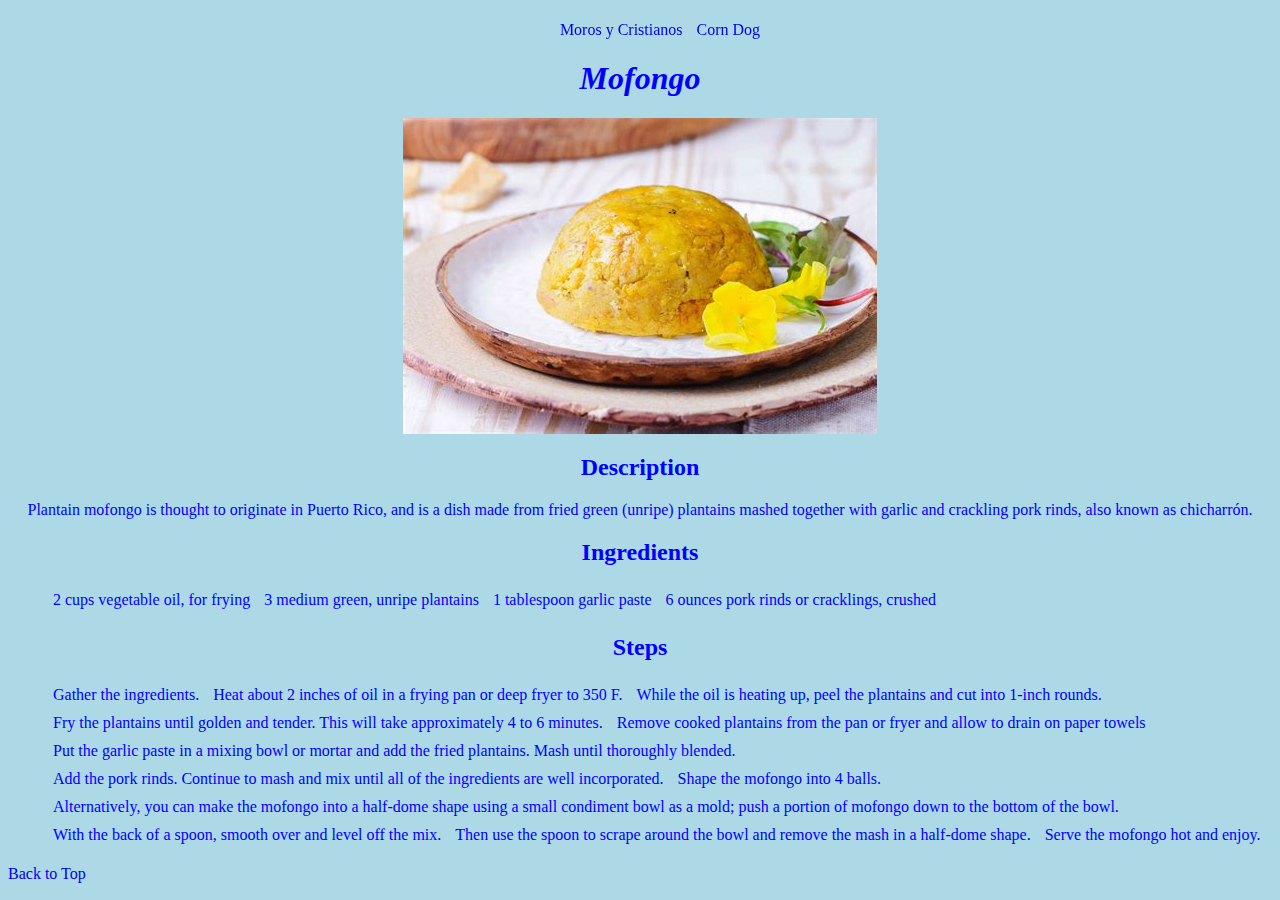
<file: recipes/mofongo.html>
<!DOCTYPE html>
<html lang="en">
  <head>
    <meta charset="utf-8" />
    <meta http-equiv="x-ua-compatible" content="ie=edge" />
    <meta name="viewport" content="width=device-width, initial-scale=1" />

    <title>Mofongo</title>
    <link rel="stylesheet" href="css/style.css" />
    <link rel="icon" href="images/favicon.png" />
  </head>

  <body>
    <a href="#"></a>
    <h1>Mofongo</h1>
    <header>
      <nav id="navbar">
        <ul>
          <li><a href="/moros.html" class="nav-link">Moros y Cristianos</a></li>
          <li><a href="/cd.html" class="nav-link">Corn Dog</a></li>
        </ul>
      </nav>
    </header>

    <img id="pic" src="./img/mofongo.jpg" alt="Plate of Mofongo." />
    <h2>Description</h2>
    <p id="p1">
      Plantain mofongo is thought to originate in Puerto Rico, and is a dish
      made from fried green (unripe) plantains mashed together with garlic and
      crackling pork rinds, also known as chicharrón.
    </p>
    <h2>Ingredients</h2>
    <ul>
      <li>2 cups vegetable oil, for frying</li>
      <li>3 medium green, unripe plantains</li>
      <li>1 tablespoon garlic paste</li>
      <li>6 ounces pork rinds or cracklings, crushed</li>
    </ul>
    <h2>Steps</h2>
    <ol>
      <li>Gather the ingredients.</li>
      <li>
        Heat about 2 inches of oil in a frying pan or deep fryer to 350 F.
      </li>
      <li>
        While the oil is heating up, peel the plantains and cut into 1-inch
        rounds.
      </li>
      <li>
        Fry the plantains until golden and tender. This will take approximately
        4 to 6 minutes.
      </li>
      <li>
        Remove cooked plantains from the pan or fryer and allow to drain on
        paper towels
      </li>
      <li>
        Put the garlic paste in a mixing bowl or mortar and add the fried
        plantains. Mash until thoroughly blended.
      </li>
      <li>
        Add the pork rinds. Continue to mash and mix until all of the
        ingredients are well incorporated.
      </li>
      <li>Shape the mofongo into 4 balls.</li>
      <li>
        Alternatively, you can make the mofongo into a half-dome shape using a
        small condiment bowl as a mold; push a portion of mofongo down to the
        bottom of the bowl.
      </li>
      <li>With the back of a spoon, smooth over and level off the mix.</li>
      <li>
        Then use the spoon to scrape around the bowl and remove the mash in a
        half-dome shape.
      </li>
      <li>Serve the mofongo hot and enjoy.</li>
    </ol>
    <a href="#top">Back to Top</a>
  </body>
</html>

<!-- <ul>
          <li><a href="/moros.html">Moros y Cristianos</a></li>
          <li><a href="/cd.html">Corn Dog</a></li>
        </ul> -->
</file>
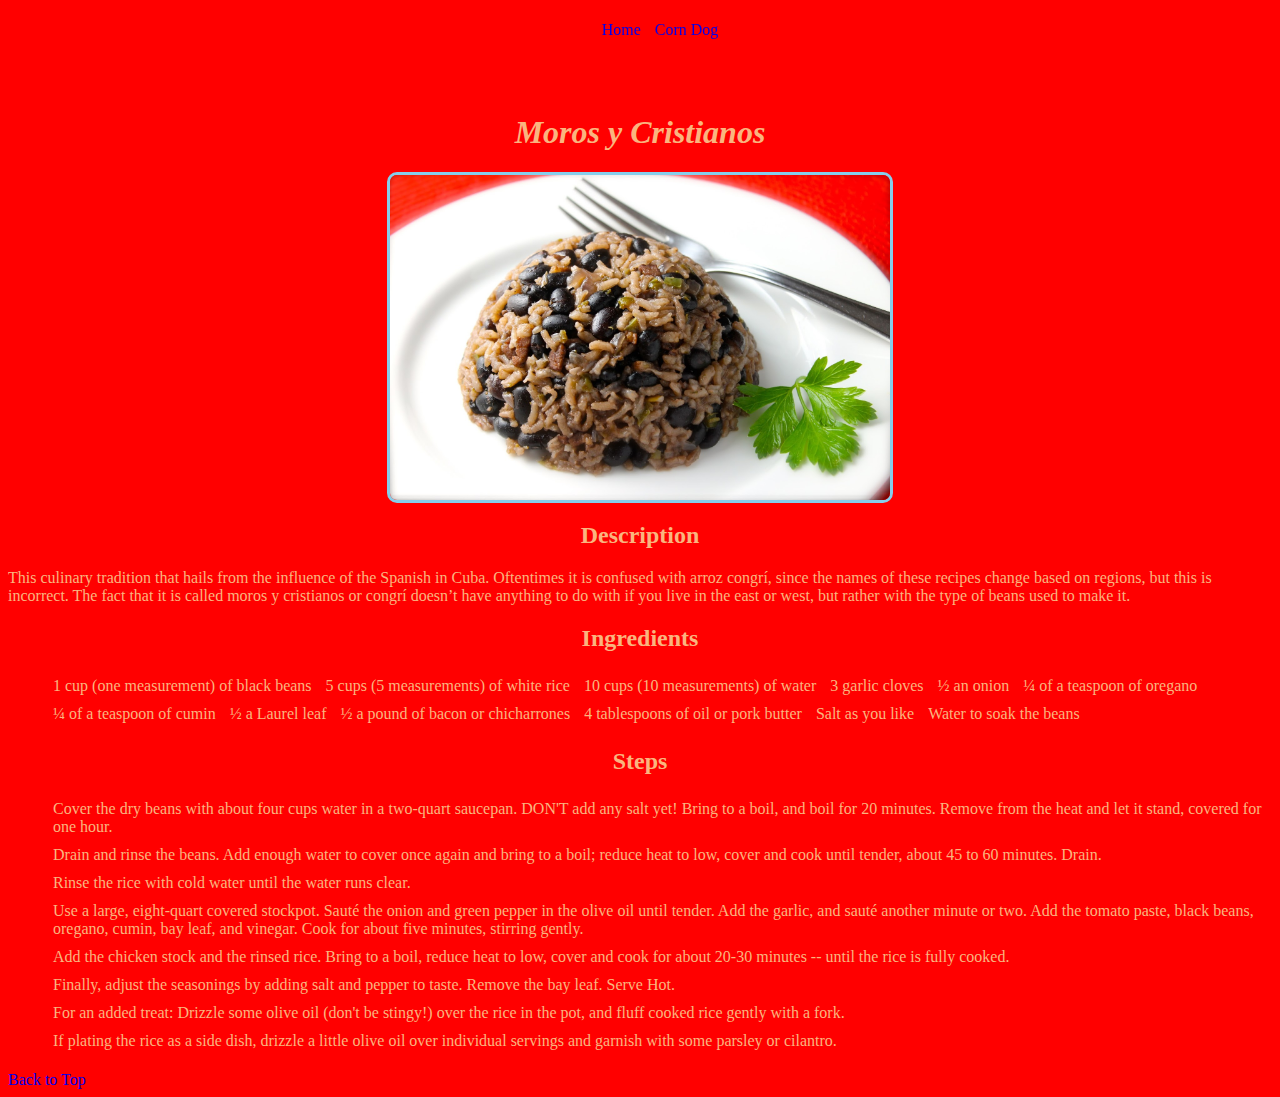
<file: recipes/moros.html>
<!DOCTYPE html>
<html lang="en">
  <head>
    <meta charset="utf-8" />
    <meta http-equiv="x-ua-compatible" content="ie=edge" />
    <meta name="viewport" content="width=device-width, initial-scale=1" />

    <title>Moros y Cristianos</title>
    <ul>
      <li><link rel="stylesheet" href="css/moros.css" /></li>
      <li><link rel="icon" href="images/favicon.png" /></li>
    </ul>
  </head>

  <body>
    <a href="#"></a>
    <h1>Moros y Cristianos</h1>
    <header>
      <nav id="navbar">
        <ul>
          <li><a href="/mofongo.html">Home</a></li>
          <li><a href="/cd.html">Corn Dog</a></li>
        </ul>
      </nav>
    </header>

    <a href="./recipes/mofongo.html"></a>
    <img
      id="pic2"
      src="./img/myc.jpg"
      width="500"
      alt="Moros y Cristianos plate.."
    />
    <h2>Description</h2>
    <p>
      This culinary tradition that hails from the influence of the Spanish in
      Cuba. Oftentimes it is confused with arroz congrí, since the names of
      these recipes change based on regions, but this is incorrect. The fact
      that it is called moros y cristianos or congrí doesn’t have anything to do
      with if you live in the east or west, but rather with the type of beans
      used to make it.
    </p>

    <h2>Ingredients</h2>
    <ol>
      <li>1 cup (one measurement) of black beans</li>
      <li>5 cups (5 measurements) of white rice</li>
      <li>10 cups (10 measurements) of water</li>
      <li>3 garlic cloves</li>
      <li>½ an onion</li>
      <li>¼ of a teaspoon of oregano</li>
      <li>¼ of a teaspoon of cumin</li>
      <li>½ a Laurel leaf</li>
      <li>½ a pound of bacon or chicharrones</li>
      <li>4 tablespoons of oil or pork butter</li>
      <li>Salt as you like</li>
      <li>Water to soak the beans</li>
    </ol>

    <h2>Steps</h2>
    <ul>
      <li>
        Cover the dry beans with about four cups water in a two-quart saucepan.
        DON'T add any salt yet! Bring to a boil, and boil for 20 minutes. Remove
        from the heat and let it stand, covered for one hour.
      </li>
      <li>
        Drain and rinse the beans. Add enough water to cover once again and
        bring to a boil; reduce heat to low, cover and cook until tender, about
        45 to 60 minutes. Drain.
      </li>
      <li>Rinse the rice with cold water until the water runs clear.</li>
      <li>
        Use a large, eight-quart covered stockpot. Sauté the onion and green
        pepper in the olive oil until tender. Add the garlic, and sauté another
        minute or two. Add the tomato paste, black beans, oregano, cumin, bay
        leaf, and vinegar. Cook for about five minutes, stirring gently.
      </li>
      <li>
        Add the chicken stock and the rinsed rice. Bring to a boil, reduce heat
        to low, cover and cook for about 20-30 minutes -- until the rice is
        fully cooked.
      </li>
      <li>
        Finally, adjust the seasonings by adding salt and pepper to taste.
        Remove the bay leaf. Serve Hot.
      </li>
      <li>
        For an added treat: Drizzle some olive oil (don't be stingy!) over the
        rice in the pot, and fluff cooked rice gently with a fork.
      </li>
      <li>
        If plating the rice as a side dish, drizzle a little olive oil over
        individual servings and garnish with some parsley or cilantro.
      </li>
    </ul>
    <a href="#top">Back to Top</a>
  </body>
</html>
</file>
<file: recipes/css/style.css>
@media screen and (max-width: 800px) {
  #pic {
    width: 50%;
  }
}

body {
  background: lightblue;
  color: blue;
}

h1 {
  text-align: center;
  max-width: 100%;
  margin-top: 60px;
  font-family: cursive;
  font-style: italic;
  /* display: flex; */
}

h2 {
  text-align: center;
}

#p1 {
  text-align: center;
}

#navbar {
  text-align: center;
  width: 100%;
  position: fixed;
  top: 0;
  left: 0;
}

a {
  text-decoration: none;
}

li {
  display: inline-block;
  padding: 5px 5px;
}

#pic {
  /* lines 44-46 center an img */
  display: block;
  margin-right: auto;
  margin-left: auto;
  max-width: 100%;
  /* text-align: center; */
  /* justify-content: stretch; */
}
</file>
<file: recipes/css/moros.css>
@media screen and (max-width: 800px) {
  #pic {
    width: 50%;
  }
}

body {
  background: red;
  color: #fab57f;
}

h1 {
  text-align: center;
  max-width: 100%;
  margin-top: 80px;
  font-family: fantasy;
  font-style: italic;
  /* display: flex; */
}

h2 {
  text-align: center;
}

#p1 {
  text-align: center;
}

#navbar {
  text-align: center;
  width: 100%;
  position: fixed;
  top: 0;
  left: 0;
}

a {
  text-decoration: none;
}

li {
  display: inline-block;
  padding: 5px 5px;
}

#pic2 {
  display: block;
  margin-right: auto;
  margin-left: auto;
  max-width: 100%;
  border: 3px solid skyblue;
  border-radius: 10px;
  /* text-align: center; */
  /* justify-content: stretch; */
}
</file>
